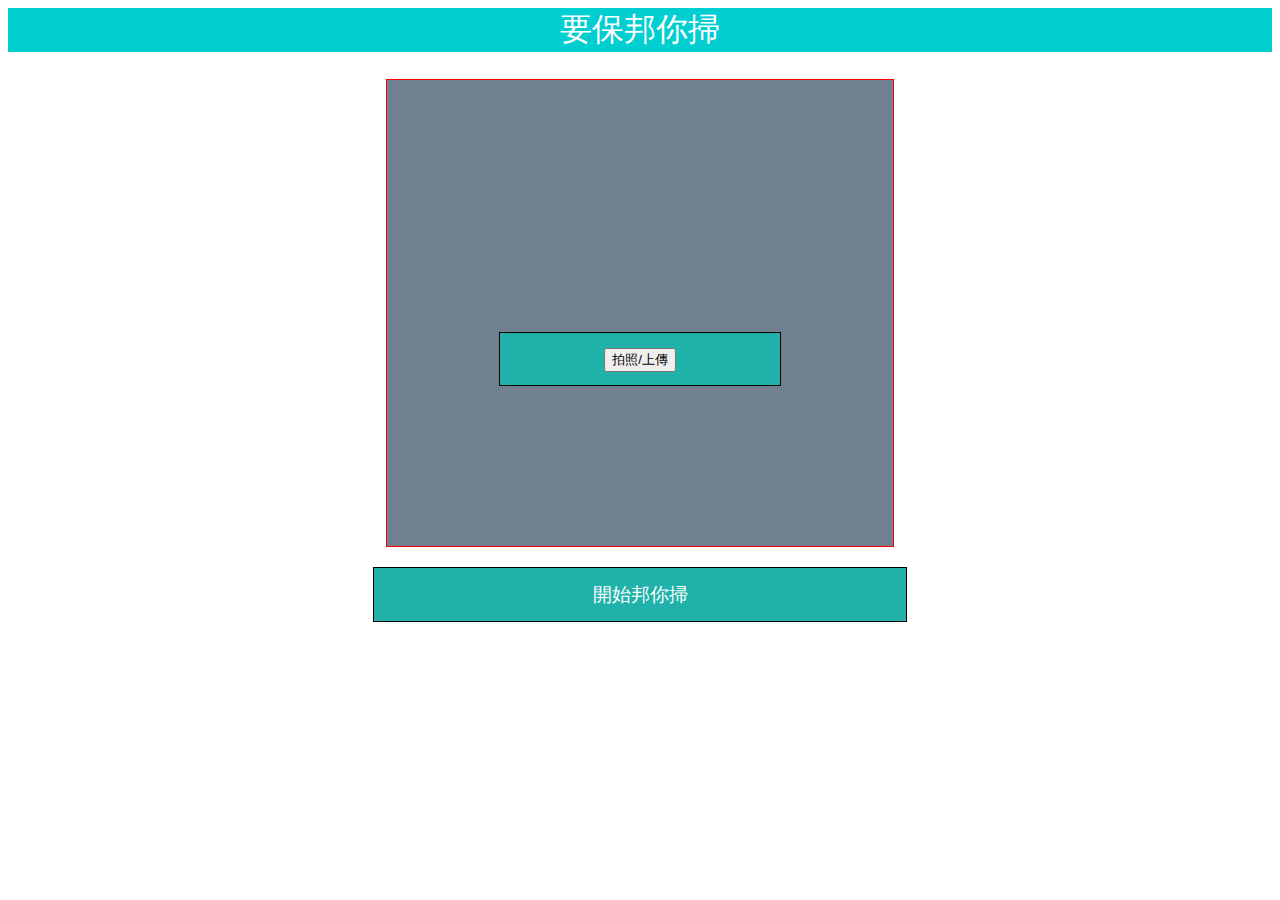
<file: bonnisao-origin.html>
<!DOCTYPE html>
<html>
    <head>
        <meta charset="utf-8"></meta>
        <title>要保邦你掃</title>
        <style type="text/css">
        .head{
            background-color: darkturquoise;
            color: white;
            font: bold;
            text-align: center;
            margin-bottom: 20pt;
            font-size: xx-large;
        }
        .content{
            width: 40%;
            border: 1pt solid red;
            margin-left: auto;
            margin-right: auto;
            margin-bottom: 15pt;
            background-color: slategray;
            height: 350pt;
        }
        .button1{
            width: 50%;
            border: 1pt solid black;
            margin-top: 50%;
            margin-left: auto;
            margin-right: auto;
            text-align: center;
            color: white;
            background-color: lightseagreen;
            padding: 10pt;
            font: bold;
            font-size: larger; 
        }
        .button2{
            width: 40%;
            border: 1pt solid black;
            margin-left: auto;
            margin-right: auto;
            text-align: center;
            color: white;
            background-color: lightseagreen;
            font: bold;
            font-size: larger;
            padding: 10pt;
        }
        </style>
    </head>
    <body>
        <div class="head">要保邦你掃</div>
        <div class="content">
            <div class="button1">
                <input id="file" type="file" accept="image/*" hidden/>
                <button type="button" onclick="file.click()">拍照/上傳</button>
            </div>
        </div>
        <div class="button2">開始邦你掃</div>
        <script src="https://code.jquery.com/jquery-3.1.0.js"></script>
        <script>
            $('input').on('change', function(e){      
              const file = this.files[0];
              
              const fr = new FileReader();
              fr.onload = function (e) {
                $('img').attr('src', e.target.result);
                console.log(e.target.result)
              };
              
              // 使用 readAsDataURL 將圖片轉成 Base64
              fr.readAsDataURL(file)
            });
        </script>
    </body>
</html>
</file>
